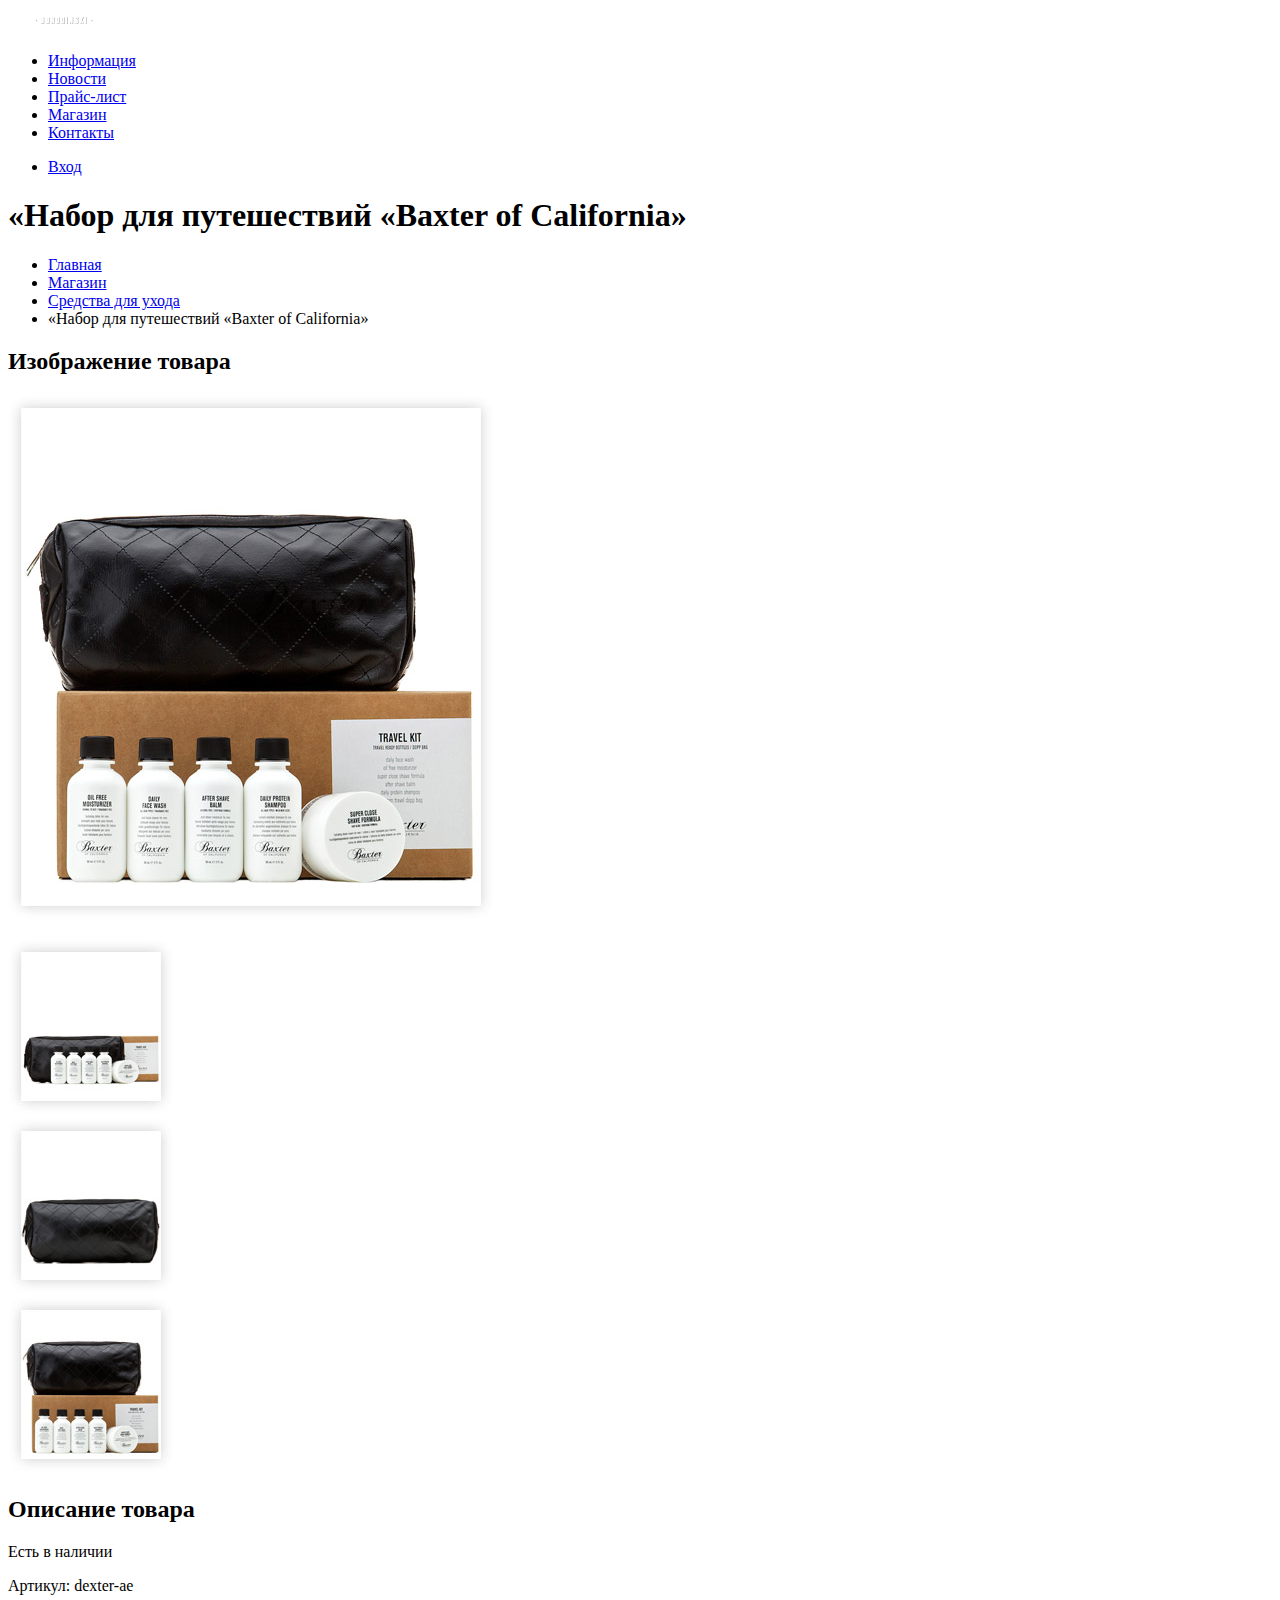
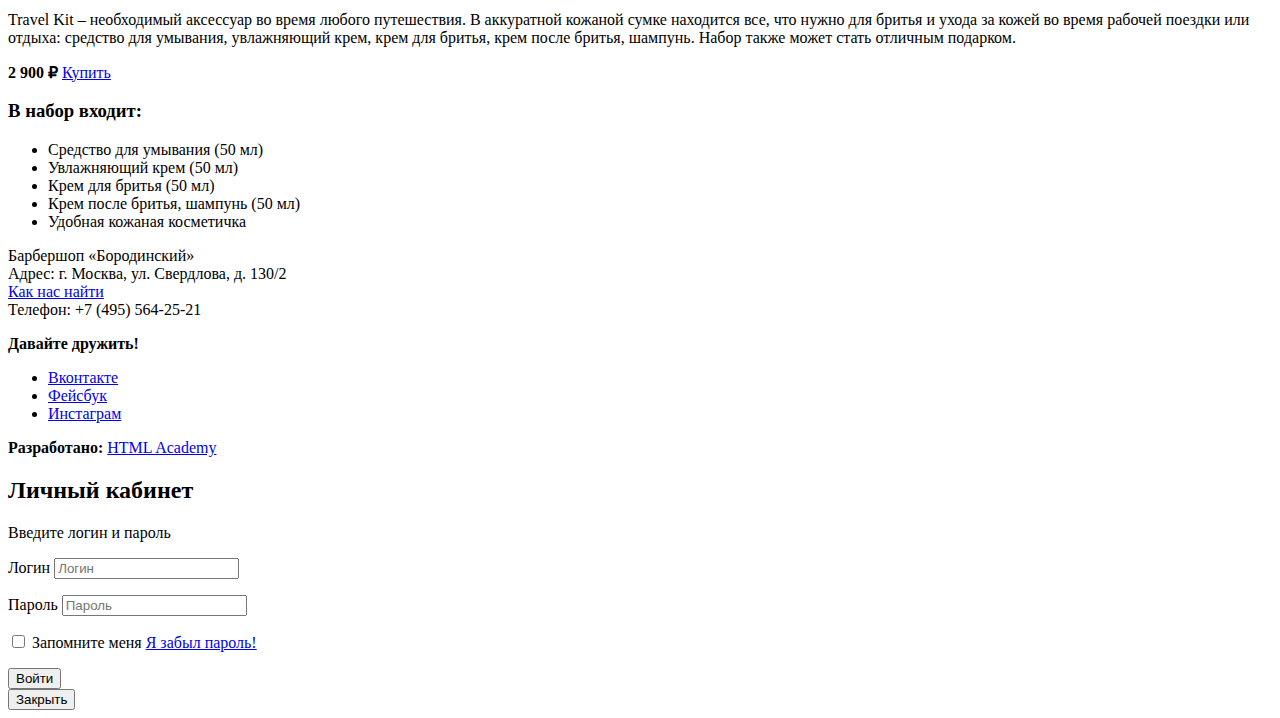
<file: item.html>
<!DOCTYPE html>
<html lang="ru">

<head>
    <meta charset="UTF-8">
    <title></title>
</head>

<body>
    <heder class="main-hader">
        <nav class="main-navigator">
            <a class="main-header-logo" href="index.html">
                <img src="img/index-logo.svg" width="111" height="24" alt="Логотип барбершопа «Бородинский»" />
            </a>
            <ul class="site-navigation">
                <li><a href="info.html">Информация</a></li>
                <li><a href="news.html">Новости</a></li>
                <li><a href="price.html">Прайс-лист</a></li>
                <li class="site-navigator-current"><a href="catalog.html">Магазин</a></li>
                <li><a href="contacts.html">Контакты</a></li>
            </ul>
            <ul class="user-navigtion">
                <li class="login-link">
                    <a class="login-link" href="login.html">Вход</a>
                </li>
            </ul>
        </nav>
    </heder>
    <main class="container">
        <h1 class="page-title">«Набор для путешествий «Baxter of California»</h1>

        <ul class="breadcrumbs">
            <li><a href="index.html">Главная</a></li>
            <li><a href="catalog.html">Магазин</a></li>
            <li><a href="#">Средства для ухода</a></li>
            <li class="breadcrumbs-current">«Набор для путешествий «Baxter of California»</li>
        </ul>

        <section class="product-photos">
            <h2 class="visually-hidden">Изображение товара</h2>
            <p class="product-photo-full">
                <img src="img/product-big.jpg" widht="486" height="524" alt="Фото всего набора">
            </p>
            <lu>
                <li><img src="img/product-small-1.jpg" widht="166" height="175" alt="Фото в анфас">
                <li><img src="img/product-small-2.jpg" widht="166" height="175" alt="Фото в профиль">
                <li><img src="img/product-small-3.jpg" widht="166" height="175" alt="Фото отдельной части">
            </lu>
        </section>
        <section class=" product-info">
            <h2 class="visually-hidden">Описание товара</h2>
            <p class="product-availability">Есть в наличии</p>
            <p class="product-article">Артикул: dexter-ae</p>
            <p class="product-text">Travel Kit – необходимый аксессуар во время любого путешествия.
                В аккуратной кожаной сумке находится все, что нужно для бритья и ухода за кожей во
                время рабочей поездки или отдыха: средство для умывания, увлажняющий крем, крем для бритья,
                крем после бритья, шампунь. Набор также может стать отличным подарком.</p>
            <p class="product-price">
                <b>2 900 ₽</b>
                <a class="button" href="#">Купить</a>
            </p>
            <h3>В набор входит:</h3>
            <ul>
                <li>Средство для умывания (50 мл)</li>
                <li>Увлажняющий крем (50 мл)</li>
                <li>Крем для бритья (50 мл)</li>
                <li>Крем после бритья, шампунь (50 мл)</li>
                <li>Удобная кожаная косметичка</li>
            </ul>
        </section>
    </main>
    <footer class="main-footer">
        <p>
            Барбершоп «Бородинский»<br>
            Адрес: г. Москва, ул. Свердлова, д. 130/2<br>
            <a href="map.html">Как нас найти</a><br>
            Телефон: +7 (495) 564-25-21
        </p>
        <div class="footer-social">
            <b>Давайте дружить!</b>
            <ul>
                <li><a class="social-button" href="#">Вконтакте</a></li>
                <li><a class="social-button" href="#">Фейсбук</a></li>
                <li><a class="social-button" href="#">Инстаграм</a></li>
            </ul>
        </div>
        <p class="footer-copyright">
            <b>Разработано:</b>
            <a class="button" href="https://htmlacademy.ru">HTML Academy </a>
        </p>
    </footer>
    <section class="modal modal-login">
        <h2>Личный кабинет</h2>
        <p>Введите логин и пароль</p>

        <form class="login-form" action="http://echo.htmlacademy.ru" method="POST">
            <p>
                <label class="visually-hidden" for="user-login">Логин</label>
                <input class="login-icon-user" id="user-login" type="text" name="login" placeholder="Логин">
            </p>
            <p>
                <label class="visually-hidden" for="user-password">Пароль</label>
                <input class="login-icon-password" id="user-password" type="password" name="password"
                    placeholder="Пароль">
            </p>
            <p class="login-password-info">
                <label class="login-checkbox">
                    <input type="checkbox" name="remember" class="visually-hidden">
                    <span class="checkbox-indicator"></span>Запомните меня</label>
                <a class="restore" href="#">Я забыл пароль!</a>
            </p>
            <button class="button" type="submit">Войти</button>
        </form>
        <!--Кнопки которые не отправлюят должны быть за пределами формы-->
        <button class="modal-close" type="button">Закрыть</button>
    </section>
</body>

</html>
</file>
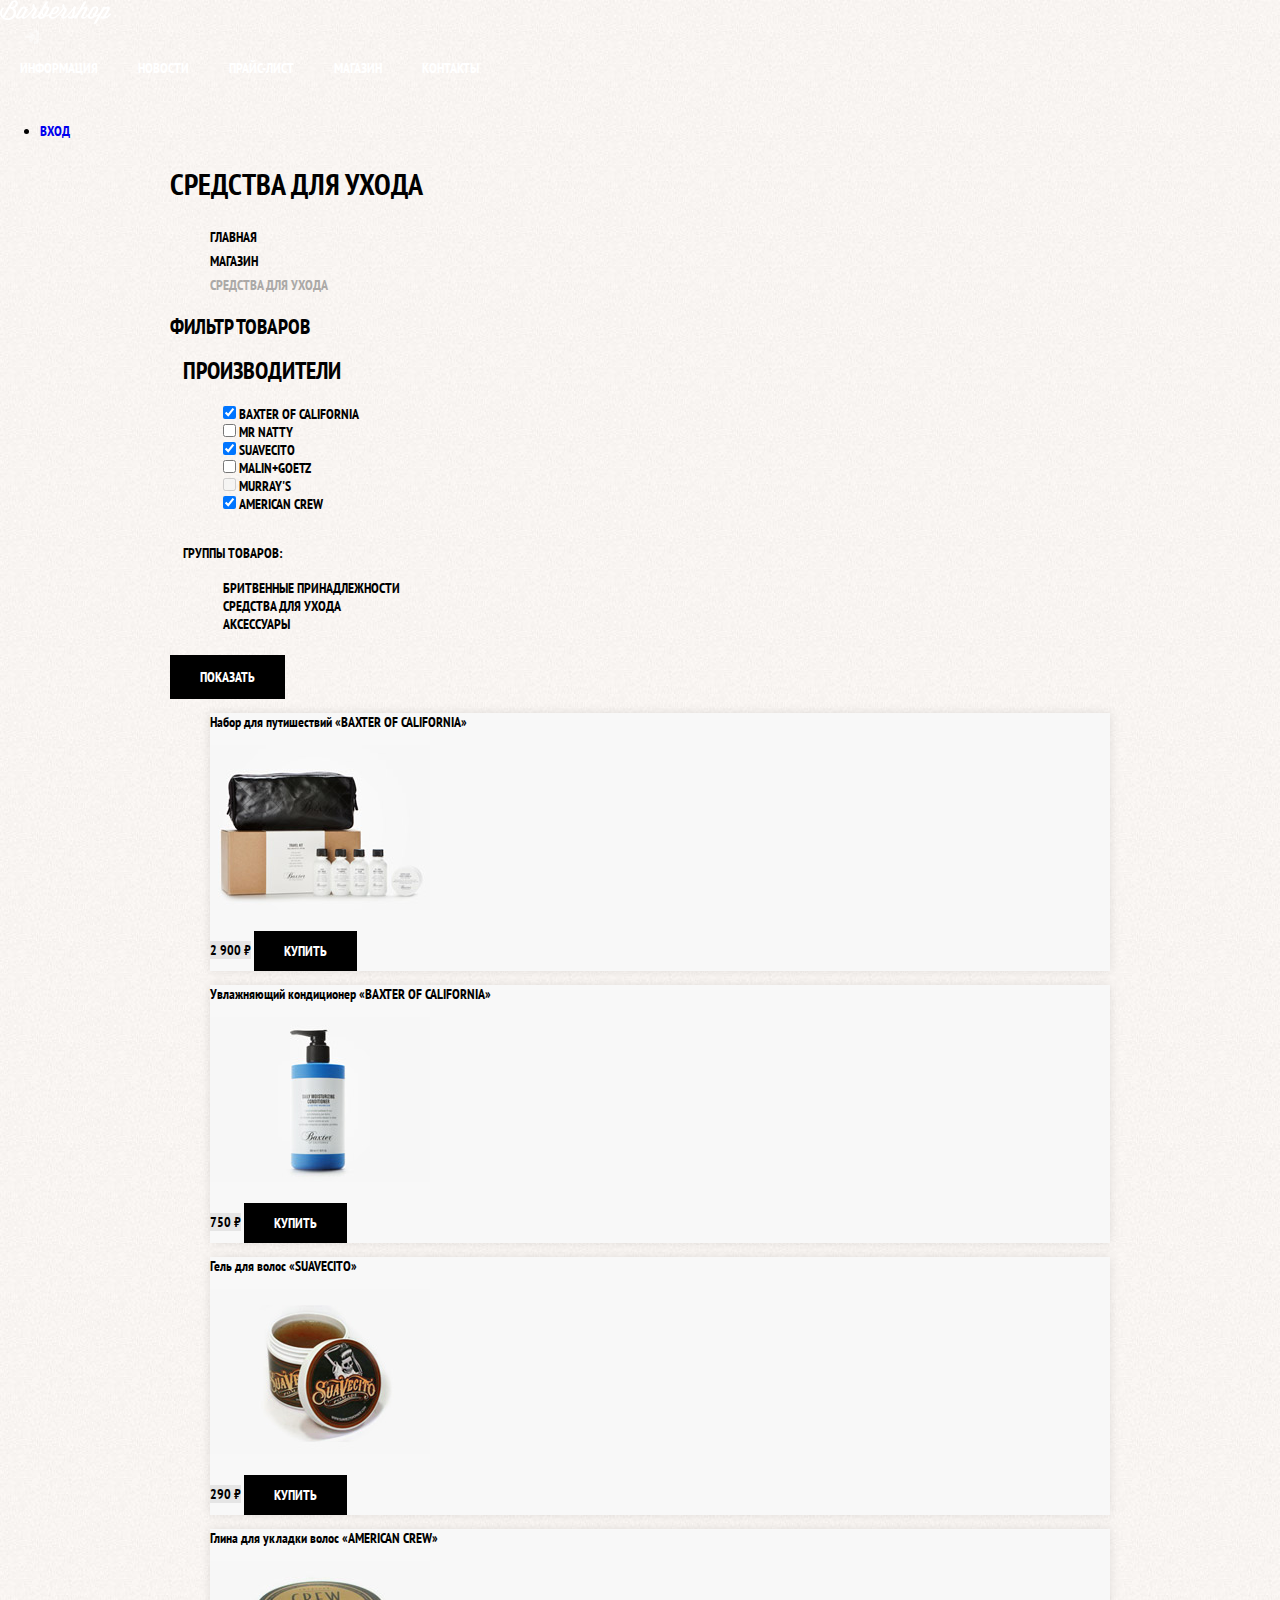
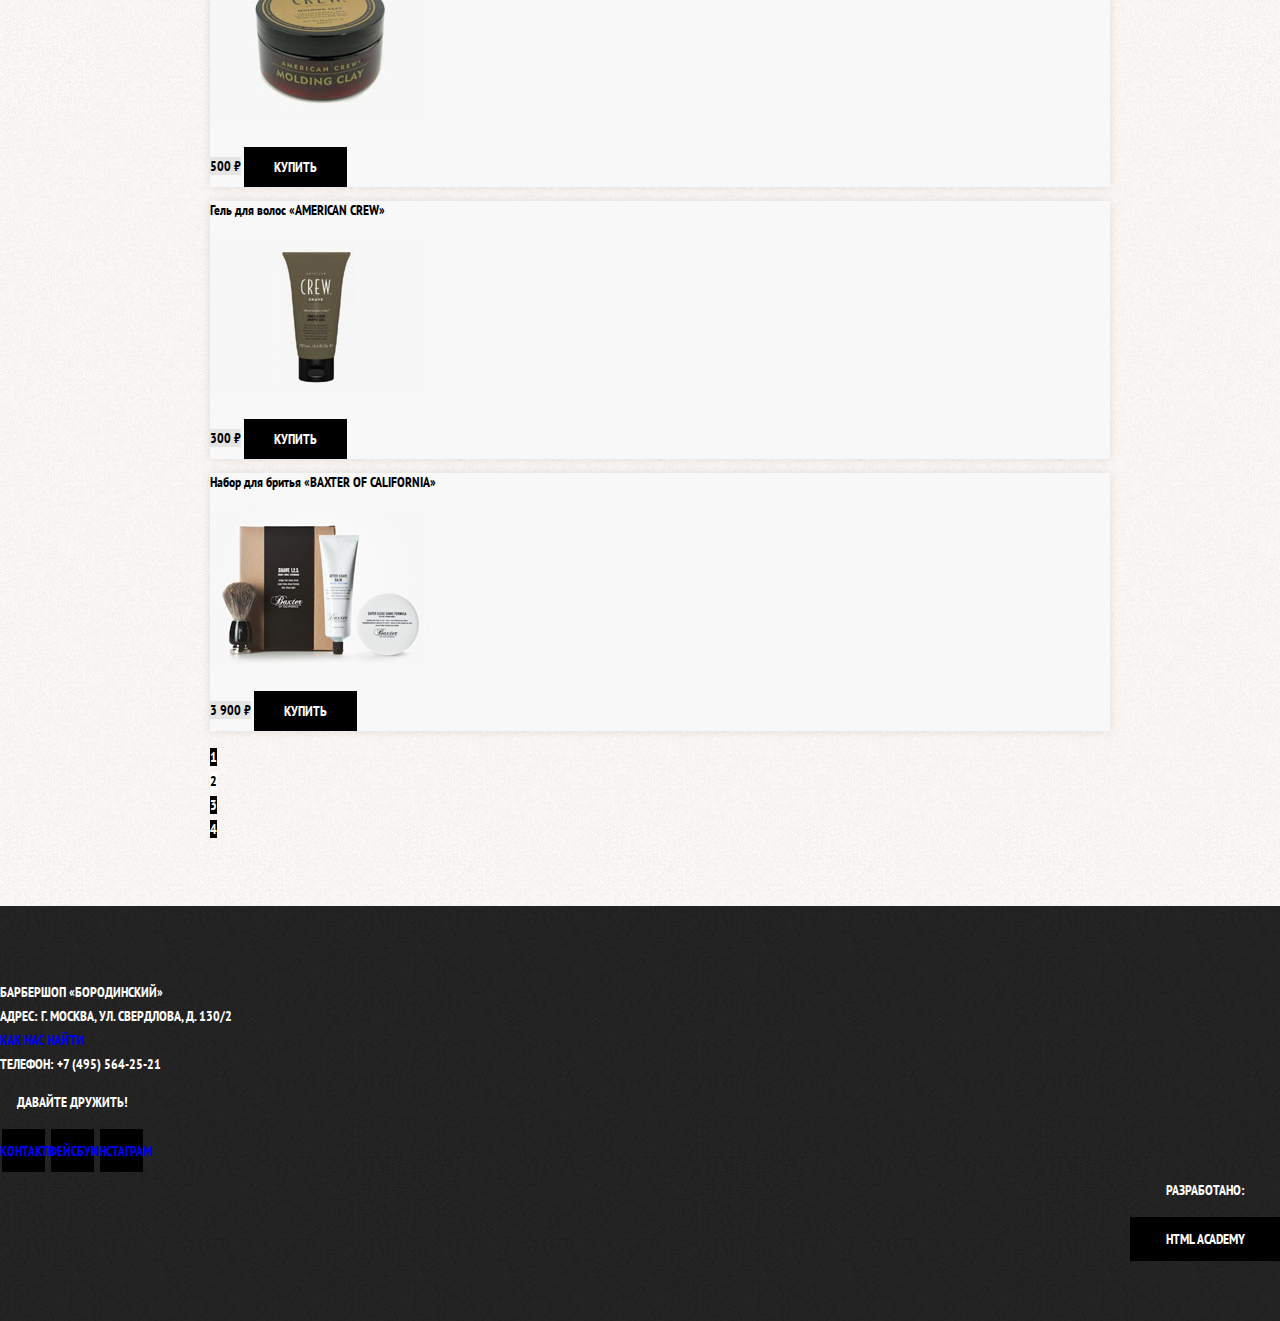
<file: shop.html>
<!DOCTYPE html>
<html lang="ru">

<head>
    <meta charset="utf-8" />
    <title>Барбершоп «Бородинский»</title>
    <link href="https://fonts.googleapis.com/css2?family=PT+Sans+Narrow:wght@400;700&display=swap" rel="stylesheet">
    <link href="css/normalize.css" rel="stylesheet">
    <link href="css/index.css" rel="stylesheet">
</head>

<body class="inner-page">

    <heder class="main-hader">
        <nav class="main-navigator">
            <a class="main-header-logo" href="index.html">
                <img src="img/shop/logo.png" width="111" height="24" alt="Логотип барбершопа «Бородинский»" />
            </a>
            <ul class="site-navigation">
                <li><a href="info.html">Информация</a></li>
                <li><a href="news.html">Новости</a></li>
                <li><a href="price.html">Прайс-лист</a></li>
                <li class="site-navigator-current"><a href="catalog.html">Магазин</a></li>
                <li><a href="contacts.html">Контакты</a></li>
            </ul>
            <ul class="user-navigtion">
                <li class="login-link">
                    <a class="login-link" href="login.html">Вход</a>
                </li>
            </ul>
        </nav>
    </heder>

    <main class="container">
        <h1 class="page-title">Средства для ухода</h1>

        <ul class="breadcrumbs">
            <li><a href="index.html">Главная</a></li>
            <li><a href="catalog.html">Магазин</a></li>
            <li class="breadcrumbs-current">Средства для ухода</li>
        </ul>
        <section class="filters">
            <h2 class="visally-hidden">Фильтр товаров</h2>
            <form class="filter" method="GET" action="http://echo.htmlacademy.ru">
                <fieldset>
                    <legend>Производители</legend>
                    <ul>
                        <li class="filter-option">
                            <input class="visally-hidden filter-input-checkbox" type="checkbox"
                                name="baxter-of-california" id="filter-baxter-of-california" checked>
                            <label for="filter-baxter-of-california">
                                Baxter of California
                            </label>
                        </li>

                        <li class="filter-option">
                            <input class="visally-hidden filter-input-checkbox" type="checkbox" name="mr-natty"
                                id="filter-mr-natty">
                            <label for="filter-mr-natty">
                                Mr Natty
                            </label>
                        </li>

                        <li class="filter-option">
                            <input class="visally-hidden filter-input-checkbox" type="checkbox" name="suavecito"
                                id="filter-suavecito" checked>
                            <label for="filter-suavecito">
                                Suavecito
                            </label>
                        </li>

                        <li class="filter-option">
                            <input class="visally-hidden filter-input-checkbox" type="checkbox" name="malin-goetz"
                                id="filter-malin-goetz">
                            <label for="filter-malin-goetz">
                                Malin+Goetz
                            </label>
                        </li>

                        <li class="filter-option">
                            <input class="visally-hidden filter-input-checkbox" type="checkbox" name="murrays"
                                id="filter-murrays" disabled>
                            <label for="filter-murrays">
                                Murray's
                            </label>
                        </li>

                        <li class="filter-option">
                            <input class="visally-hidden filter-input-checkbox" type="checkbox" name="american-crew"
                                id="filter-american-crew" checked>
                            <label for="filter-american-crew">American Crew</label>
                        </li>
                    </ul>

                </fieldset>
                <fieldset>
                    <legenf>Группы товаров:</legenf>
                    <ul>
                        <li class="filter-option">
                            <input class="visually-hidden filter-input filter-input-radio" type="radio"
                                name="poduct-group" value="shaving" id="filter-shave">
                            <label for="filter-shave">Бритвенные принадлежности</label>
                        </li>

                        <li class="filter-option">
                            <input class="visually-hidden filter-input filter-input-radio" type="radio"
                                name="poduct-group" value="hair-care" id="filter-care" checked>
                            <label for="filter-care">Средства для ухода</label>
                        </li>

                        <li class="filter-option">
                            <input class="visually-hidden filter-input filter-input-radio" type="radio"
                                name="poduct-group" value="accessories" id="filter-accessories">
                            <label for="filter-accessories">Аксессуары</label>
                        </li>
                    </ul>

                </fieldset>
                <button type="submit" class="filter-button button">Показать</button>
            </form>
        </section>

        <section class="catalog">
            <h2 class="visually-hidden">Список средств для ухода</h2>
            <ul class="catalog-list">

                <li class="catalog-item">
                    <a href="catalog-item.html">
                        <h3>
                            <span class="catalog-category">Набор для путишествий</span>
                            <span class="catalog-item-title">«Baxter of California»</span>
                        </h3>
                        <p class="catalog-item-image">
                            <img src="img/product-1.jpg" width="220" height="165"
                                alt="Набор для путишествий «Baxter of California»">
                        </p>
                    </a>
                    <p class="catalog-item-price">
                        <b>2 900 ₽</b>
                        <a class="button" href="#">Купить</a>
                    </p>
                </li>
                <li class="catalog-item">
                    <a href="catalog-item.html">
                        <h3>
                            <span class="catalog-category">Увлажняющий кондиционер</span>
                            <span class="catalog-item-title">«Baxter of California»</span>
                        </h3>
                        <p class="catalog-item-image">
                            <img src="img/product-2.jpg" width="220" height="165"
                                alt="Увлажняющий кондиционер «Baxter of California»">
                        </p>
                    </a>
                    <p class="catalog-item-price">
                        <b>750 ₽</b>
                        <a class="button" href="#">Купить</a>
                    </p>
                </li>

                <li class="catalog-item">
                    <a href="catalog-item.html">
                        <h3>
                            <span class="catalog-category">Гель для волос</span>
                            <span class="catalog-item-title">«Suavecito»</span>
                        </h3>
                        <p class="catalog-item-image">
                            <img src="img/product-3.jpg" width="220" height="165" alt="Гель для волос «Suavecito»">
                        </p>
                    </a>
                    <p class="catalog-item-price">
                        <b>290 ₽</b>
                        <a class="button" href="#">Купить</a>
                    </p>
                </li>

                <li class="catalog-item">
                    <a href="catalog-item.html">
                        <h3>
                            <span class="catalog-category">Глина для укладки волос</span>
                            <span class="catalog-item-title">«American Crew»</span>
                        </h3>
                        <p class="catalog-item-image">
                            <img src="img/product-4.jpg" width="220" height="165"
                                alt="Глина для укладки волос «American Crew»">
                        </p>
                    </a>
                    <p class="catalog-item-price">
                        <b>500 ₽</b>
                        <a class="button" href="#">Купить</a>
                    </p>
                </li>
                <li class="catalog-item">
                    <a href="catalog-item.html">
                        <h3>
                            <span class="catalog-category">Гель для волос</span>
                            <span class="catalog-item-title">«American Crew»</span>
                        </h3>
                        <p class="catalog-item-image">
                            <img src="img/product-5.jpg" width="220" height="165" alt="Гель для волос «American Crew»">
                        </p>
                    </a>
                    <p class="catalog-item-price">
                        <b>300 ₽</b>
                        <a class="button" href="#">Купить</a>
                    </p>
                </li>

                <li class="catalog-item">
                    <a href="catalog-item.html">
                        <h3>
                            <span class="catalog-category">Набор для бритья</span>
                            <span class="catalog-item-title">«Baxter of California»</span>
                        </h3>
                        <p class="catalog-item-image">
                            <img src="img/product-6.jpg" width="220" height="165"
                                alt="Набор для бритья «Baxter of California»">
                        </p>
                    </a>
                    <p class="catalog-item-price">
                        <b>3 900 ₽</b>
                        <a class="button" href="#">Купить</a>
                    </p>
                </li>
            </ul>
            <ul class="pagination-list">
                <li class="pagination-item"><a href="#">1</a></li>
                <li class="pagination-item pagination-item-current"><a>2</a></li>
                <li class="pagination-item"><a href="#">3</a></li>
                <li class="pagination-item"><a href="#">4</a></li>
            </ul>
        </section>
    </main>
    <footer class="main-footer">
        <p>
            Барбершоп «Бородинский»<br>
            Адрес: г. Москва, ул. Свердлова, д. 130/2<br>
            <a href="map.html">Как нас найти</a><br>
            Телефон: +7 (495) 564-25-21
        </p>
        <div class="footer-social">
            <b>Давайте дружить!</b>
            <ul>
                <li><a class="social-button" href="#">Вконтакте</a></li>
                <li><a class="social-button" href="#">Фейсбук</a></li>
                <li><a class="social-button" href="#">Инстаграм</a></li>
            </ul>
        </div>
        <p class="footer-copyright">
            <b>Разработано:</b>
            <a class="button" href="https://htmlacademy.ru">HTML Academy </a>
        </p>
    </footer>
    
    <section class="modal modal-login">
        <h2>Личный кабинет</h2>
        <p>Введите логин и пароль</p>

        <form class="login-form" action="http://echo.htmlacademy.ru" method="POST">
            <p>
                <label class="visually-hidden" for="user-login">Логин</label>
                <input class="login-icon-user" id="user-login" type="text" name="login" placeholder="Логин">
            </p>
            <p>
                <label class="visually-hidden" for="user-password">Пароль</label>
                <input class="login-icon-password" id="user-password" type="password" name="password"
                    placeholder="Пароль">
            </p>
            <p class="login-password-info">
                <label class="login-checkbox">
                    <input type="checkbox" name="remember" class="visually-hidden">
                    <span class="checkbox-indicator"></span>Запомните меня</label>
                <a class="restore" href="#">Я забыл пароль!</a>
            </p>
            <button class="button" type="submit">Войти</button>
        </form>
        <!--Кнопки которые не отправлюят должны быть за пределами формы-->
        <button class="modal-close" type="button">Закрыть</button>
    </section>
</body>

</html>
</file>
<file: css/index.css>
body {
    min-width: 960px;
    margin: 0;
    padding: 0;

    font-family: "PT Sans Narrow", Arial, sans-serif;
    font-size: 14px;
    line-height: 24px;
    font-weight: 700;
    color: #ffffff;
    text-transform: uppercase;

    background-color:#000000;
    background-image: url("img/bg.jpg");
    background-position: top center;
    background-repeat: no-repeat;
}

.inner-page {
    color: #000000;

    background-color: #11100f;
    background-image: url("img/pattern-light.jpg");
    background-position: 0 0;
    background-repeat: repeat;
}

.page-title {
    font-size: 30px;
    line-height: 42px;
}

.breadcrumbs {
    list-style: none;
}

.breadcrumbs a {
    color: #000000;
}

.breadcrumbs a:hover,
.breadcrumbs a:focus {
    text-decoration: underline;
}

.breadcrumbs-current {
color: #aba9a7;
}

.filter fieldset {
    border: none;
}

.filter legend {
    font-size: 24px;
    line-height: 30px;
}

.filter ul {
    list-style:  none;
    line-height: 18px;
}

.filter-input:hover + label,
.filter-input:focus + label {
    color: #663d15;
}

.filter-input:disabled + label {
    color: #000000;

    opacity: 0.5;
}

.catalog-list {
    list-style: none;
}

.catalog-item {
    background-color: #f8f8f8;
    box-shadow: 0 0 10px rgba(0, 0, 0, 0.1);
}

.catalog-item:hover {
    box-shadow: 0 0 10px rgba(0, 0, 0, 0.2);
}

.catalog-item a {
    color: #000000;
}

.catalog-item h3 {
    font-size: 14px;
    line-height: 18px;
}

.catalog-category {
    text-transform: none;
}

.catalog-item-price b {
    font-size: 14px;
    line-height: 20px;
    text-align: center;

    background-color: #e5e5e5;
}

.catalog-item-price .button {
    line-height: 20px;
    color: #ffffff;
}

.pagination-list {
    list-style: none;
}

.pagination-item a {
    color: #ffffff;

    background-color: #000000;
}

.pagination-item a:hover,
.pagination-item a:focus,
.pagination-item a:active {
    background-color: #663d15;
}

.pagination-item-current a {
    color: #000000;
    background-color: #ffffff;
}

.pagination-item-current a:hover,
.pagination-item-current a:focus,
.pagination-item-current a:active {
    color: #000000;

    background-color: #ffffff;
}


a {
    text-decoration: none;
}

img {
    max-width: 100%;
    height: auto;
}

.visually-hidden:not(:focus):not(:active),
input[type="checkbox"].visually-hidden,
input[type="radio"].visually-hidden {
    position: absolute;

    width: 1px;
    height: 1px;
    margin: -1px;
    border: 0;
    padding: 0;

    white-space: nowrap;
    clip-path: inset(100%);
    clip: rect(0 0 0 0);
    overflow: hidden;
}

.button {
    display: inline-block;
    margin-right: 16px;
    padding: 10px 30px;

    font: inherit;
    text-align: center;
    color: #ffffff;
    vertical-align: middle;
    text-transform: uppercase;

    background-color: #000000;
    border: none;
}

.button:hover,
.button:focus,
.button:active {
    background-color: #663d15;
}

.button.disabled,
.button:disabled {
    cursor: default;
    opacity: 0.5;
    background-color: #000000;
}

.main-navigation {
    font-size: 16px;
    line-height: 20px;
    color: #ffffff;
}

.site-navigation,
.user-navigation {
    list-style: none;
    margin: 0;
    padding: 0;
}

.site-navigation {
    display: flex;
    flex-wrap: wrap;
    width: 620px;
}

.user-navigation { 
    display: flex;
    max-width: 140px;
}

.site-navigation a,
.user-navigation a {
    display: block;
    padding: 25px 20px;

    vertical-align: middle;
    color: #ffffff;
}

.site-navigation a:hover,
.site-navigation a:focus,
.user-navigation a:hover,
.user-navigation a:focus {
    background-color: #242424;
}

.user-navigation .login-link {
    position: relative;
    padding-left: 50px;
}

.login-link::before {
    content: "";
    
    position: absolute;
    top: 29px;
    left: 24px;
    
    width: 16px;
    height: 18px;

    background-image: url("img/login.svg");
    background-repeat: no-repeat;
    background-position: 0 0;

    opacity: 0.3;
}

.login-link:hover::before,
.login-link:focus::before,
.login-link:active::before {
    opacity: 1;
}

.features-list {
    list-style: none; 
}

.feature-item {
    text-align: center;
}

.feature-item h3 {
    position: relative;

    margin: 0;
    margin-bottom: 60px;

    font-size: 30px;
    line-height: 42px;
}

.feature-item h3::after {
    content: "";

    position: absolute;
    bottom: -30px;
    left: 50%;

    width: 20px;
    height: 20px;
    margin-left: -10px;

    background-color: #ffffff;

    transform: rotate(45deg);
}

.feature-item p {
    margin: 0 10px;

    font-size: 14px; 
}

.index-columns {
    display: flex;
    justify-content: space-between;
    padding: 50px 80px;
    margin-bottom: 35px;
    
    color: #000000;

    background-color: #f8f5f2;
    background-image:
     url("img/line_.png"),
     url("img/pattern-light.jpg");
    background-position: center, 0 0;
    background-repeat: no-repeat, repeat; 
}

.index-columns h2 {
    margin: 0;
    margin-bottom: 25px;

    font-size: 30px;
    line-height: 42px;
}

.news-list {
    margin: 0;
    margin-bottom: 25px;
    padding: 0;

    list-style: none;
}

.news-item {
    margin-bottom: 25px;
}

.news-item p {
    margin: 0;
}

.news-item time {
    text-transform: none;
}

.gallery-container {
    position: relative;

    height: 260px;
}

.gallery-button {
    box-sizing: border-box;
    position: absolute;
    bottom: 0;

    width: 140px;
    margin: 0;
}

.gallery-button-back {
    left: 0;
}

.gallery-button-next {
    right: 0;
}

.contacts {
    width: 380px;
}

.contacts p {
    margin: 0;
    margin-bottom: 25px;
}

.gallery-content {
    height: 164px;
    margin: 0;

    background-color: #cccccc;
    border: 7px solid#ffffff;
}

.gallery-content img {
    width: 286px;
    height: 164px;
}

.appointment-info {
    margin: 0;
    margin-bottom: 15px;
}

.appointment-form {
    display: flex;
    flex-wrap: wrap;
    justify-content: space-between;
}

.appointment-item {
    width: 140px;
    margin: 0;
    margin-bottom: 10px;
}

.appointment-item label {
    display: block;
    margin-bottom: 9px;
    margin-left: 15px;
}

.appointment-item input {
    box-sizing: border-box;
    width: 140px;
    padding-top: 8px;
    padding-left: 15px;
    padding-right: 15px;
    padding-bottom: 7px;

    font: inherit;

    background-color: transparent;
    border: 2px solid #000000;
}

.appointment-item input:focus {
    border-color: #663d15;
}

.appointment .button {
    display: block;
    width: 100%;
    margin-top: 10px;
    margin-right: 0;
}

.main-footer {
    color: #ffffff;

    background-color: #212121;
    background-image: url("img/pattern-dark.jpg");
    background-position: 0 0;
    background-repeat: repeat;
}

.footer-contacts a {
    color: #ffffff;
    text-decoration: underline;
}

.footer-contacts a:hover,
.footer-contacts a:focus {
    text-decoration: none;
}

.footer-social {
    text-align: center;
}

.footer-social ul {
    display: flex;
    flex-wrap: wrap;
    justify-content: space-between;
    width: 141px;
    margin: 0 auto;
    padding:0;

    list-style: none;
}

.footer-social b {
    display: block;
    margin-bottom: 15px;
}

.social-button {
    display: flex;
    align-items: center;
    justify-content: center;
    width: 43px;
    height: 43px;
    margin-bottom: 6px;

    background-color: #000000;
}

.social-button:hover,
.social-button:focus {
    background-color: #ffffff;
}

.social-button:hover path,
.social-button:focus path {
    fill: #000000;
}

.footer-copyright {
    width: 150px;
    margin: 0;
    margin-left: auto;
    text-align: center;
}

.footer-copyright .button {
    display: block;
    margin-right: 0;
}

.footer-copyright b { 
    display: block;
    margin-bottom: 15px;
}

.footer-copyright .button:hover,
.footer-copyright .button:focus {
    color: #000000;

    background-color: #ffffff;
}

.modal {
    position: fixed;

    color: #000000;

    background-color: #f8f5f2;
    background-image: url("img/pattern-light.jpg");
    background-position: 0 0;
    background-repeat: repeat;
    box-shadow: 0 30px 50px rgba(0, 0, 0, 0.7);
}

.modal-login {
    top: 120px;
    left: 50%;

    display: none; /*Cкрыть модальное окно*/

    width: 300px;
    margin-left: -230px;
    padding: 50px 80px;
}

.modal-description {
    margin: 0;
    margin-bottom: 10px;
}

.modal-description p {
    margin: 0;
    margin-bottom: 10px;

}

.modal-close {
    position: absolute;
    top: 0;
    right: -34px;

    width: 22px;
    height: 22px;

    background-color: transparent;
    border: 0;
    

    cursor: pointer;
}

.modal-close::before,
.modal-close::after {
    content:  "";

    position: absolute;
    top: 10px;
    left: 2px;

    width: 19px;
    height: 3px;

    background: #d0d0d0;

}

.modal-close::before {
    transform: rotate(45deg);
}

.modal-close::after {
    transform: rotate(-45deg);
}

.modal-login h2 {
    margin: 0;
    margin-bottom: 20px;

    font-size: 30px;
    line-height: 42px;
}

.login-form p {
    margin: 0;
    margin-bottom: 10px;
}

.login-form input[type="text"],
.login-form input[type="password"] {
    box-sizing: border-box;
    width: 100%;
    padding: 10px 15px;
    padding-right: 40px;

    font: inherit;
    color: #000000;
    text-transform: uppercase;

    background-color: #f9f6f3; 
    border: 2px solid #000000;
}

.login-form input:focus {
    border-color: #663d15;
}

.login-form .login-help {
    display: flex;
    flex-wrap: wrap;
    justify-content: space-between;
    margin: 15px 0;
}

.login-icon-user {
    background-image: url("/img/user.svg");
    background-position: 270px center;
    background-repeat: no-repeat;
}

.login-icon-password {
    background-image: url("/img/lock.svg");
    background-position: 270px center;
    background-repeat: no-repeat;
}

.login-checkbox {
    position: relative;

    padding-left: 30px;

    cursor: pointer;
}

.login-checkbox:hover,
.login-checkbox:focus {
    color: #663d15;
}

.login-checkbox input[type="checkbox"] + .checkbox-indicator {
    position: absolute;
    top: 0;
    left: 0;

    width: 17px;
    height: 17px;

    border: 2px solid #000000;
}

.login-checkbox input[type="checkbox"]:focus + .checkbox-indicator 
{
    border-color: #663d15;
    outline: thin dotted;
    outline: 5px auto -webkit-focus-ring-color;
}

.login-checkbox input[type="checkbox"]:checked + .checkbox-indicator::before,
.login-checkbox input[type="checkbox"]:checked + .checkbox-indicator::after {
    content: "";

    position:absolute;
    top: 8px;
    left: 1px;

    width: 15px;
    height: 2px;

    background-color: #000000;
}

.login-checkbox input[type="checkbox"]:checked + .checkbox-indicator::before {
    transform: rotate(45deg);
}

.login-checkbox input[type="checkbox"]:checked + .checkbox-indicator::after {
    transform: rotate(-45deg);
}

.restore {
    color: #000000;
    text-decoration: underline;
}

.restore:hover,
.restore:focus  {
    text-decoration: none;
}

.login-form .button {
    width: 100%;
    margin-right: 0;
}

.modal-map {
    top: 50%;
    left: 50%;

    display: none; /*скрытие карты*/ 
    width: 766px;
    height: 561px;
    margin-top: -280px;
    margin-left: -390px;

    border: 7px solid white;
}

.modal-map p {
    margin: 0;
}

/* ---- Сеточные стили ---- */
html,
body {
    min-width: 1122px;
    min-height: 1750px;
}

.main-haeder {
    margin-bottom: 75px;
}

.main-navigation {
    display: flex;
    flex-direction: column;
    align-items: center;
}

.main-header-logo {
    order: 2;
    width: 368px;
    height: 153px;
    
}

.main-navigation-wrapper {
    width: 100%;
    margin-bottom: 60px;

    background-color: #000000;
}

.container {
    width: 940px;
    margin: 0 auto;
    padding: 0 10px;
}

.main-navigation-wrapper .container {
    display: flex;
    justify-content: space-between;
}

.features-list {
    display: flex;
    justify-content: space-between;
    margin-top: 60px;
    padding: 0; 

    list-style: none;
}

.feature-item {
    width: 300px;
    text-align: center;
}

.features {
    margin-bottom: 80px;
}

.news {
    width: 380px;
}

.gallery {
    width: 300px;
}

.columns {
    width: 380px; 
}

.appointment {
    width: 300px;
}

.main-footer {
    padding: 60px 0;
    margin-top: 65px;
}

.main-footer .container{
    display: flex;
}

.main-contacts {
    margin: 0;
}

.footer-contacts {
    width: 320px;
    margin: 0;
    margin-right: 80px;
}

.footer-social {
    width: 145px;
}
</file>
